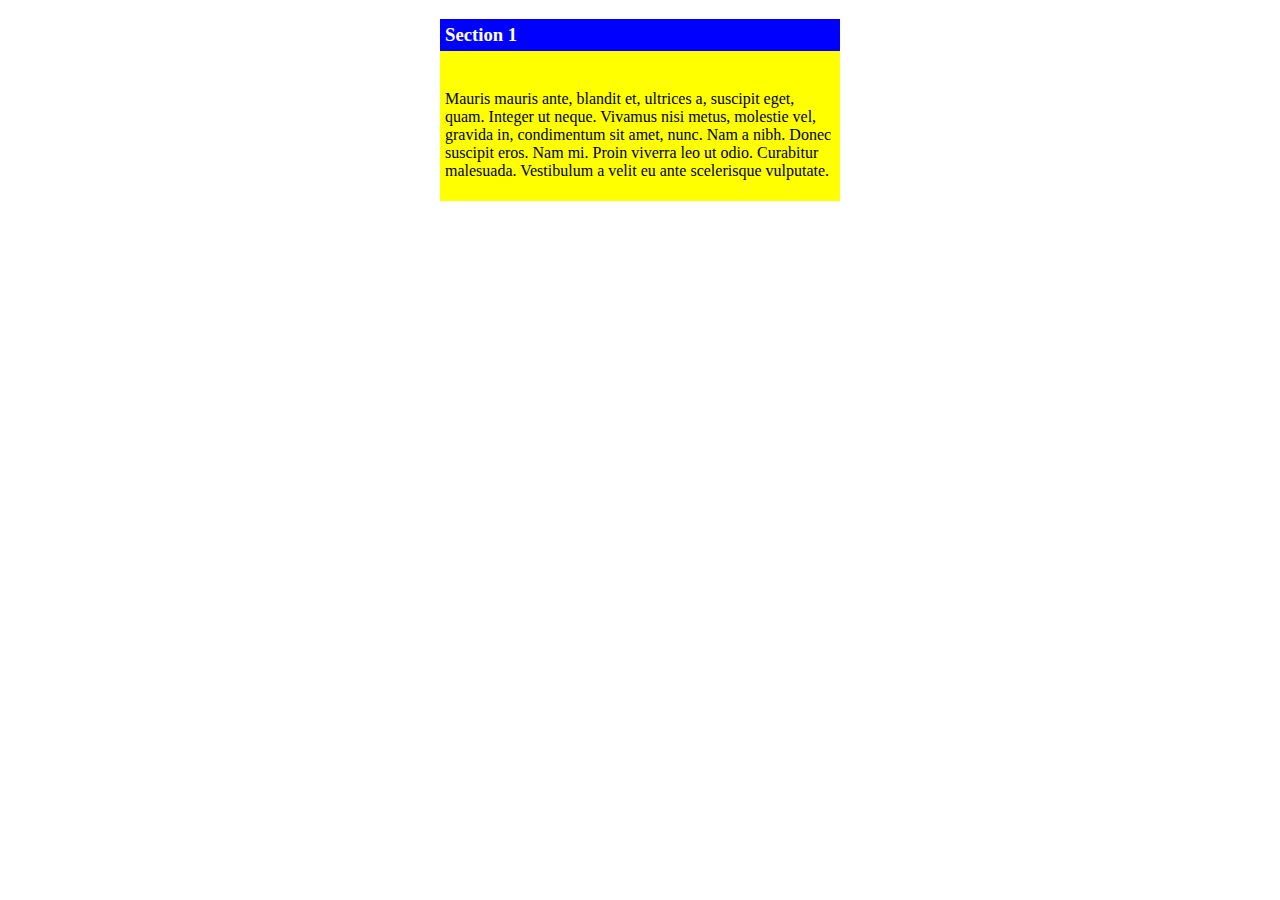
<file: ex7/index.html>
<!DOCTYPE html>
<html>
<head>
    <title>Exercise 7</title>
    <link rel="stylesheet" type="text/css" media="screen" href="main.css" />
 
</head>
<body>
    <div id="accordion">
        <h3 id="section-header">Section 1</h3>
        <div id="section">
            <p>
                Mauris mauris ante, blandit et, ultrices a, suscipit eget, quam. Integer
                ut neque. Vivamus nisi metus, molestie vel, gravida in, condimentum sit
                amet, nunc. Nam a nibh. Donec suscipit eros. Nam mi. Proin viverra leo ut
                odio. Curabitur malesuada. Vestibulum a velit eu ante scelerisque vulputate.
            </p>
        </div>
    </div>
    <script src="script.js"></script>
</body>
</html>
</file>
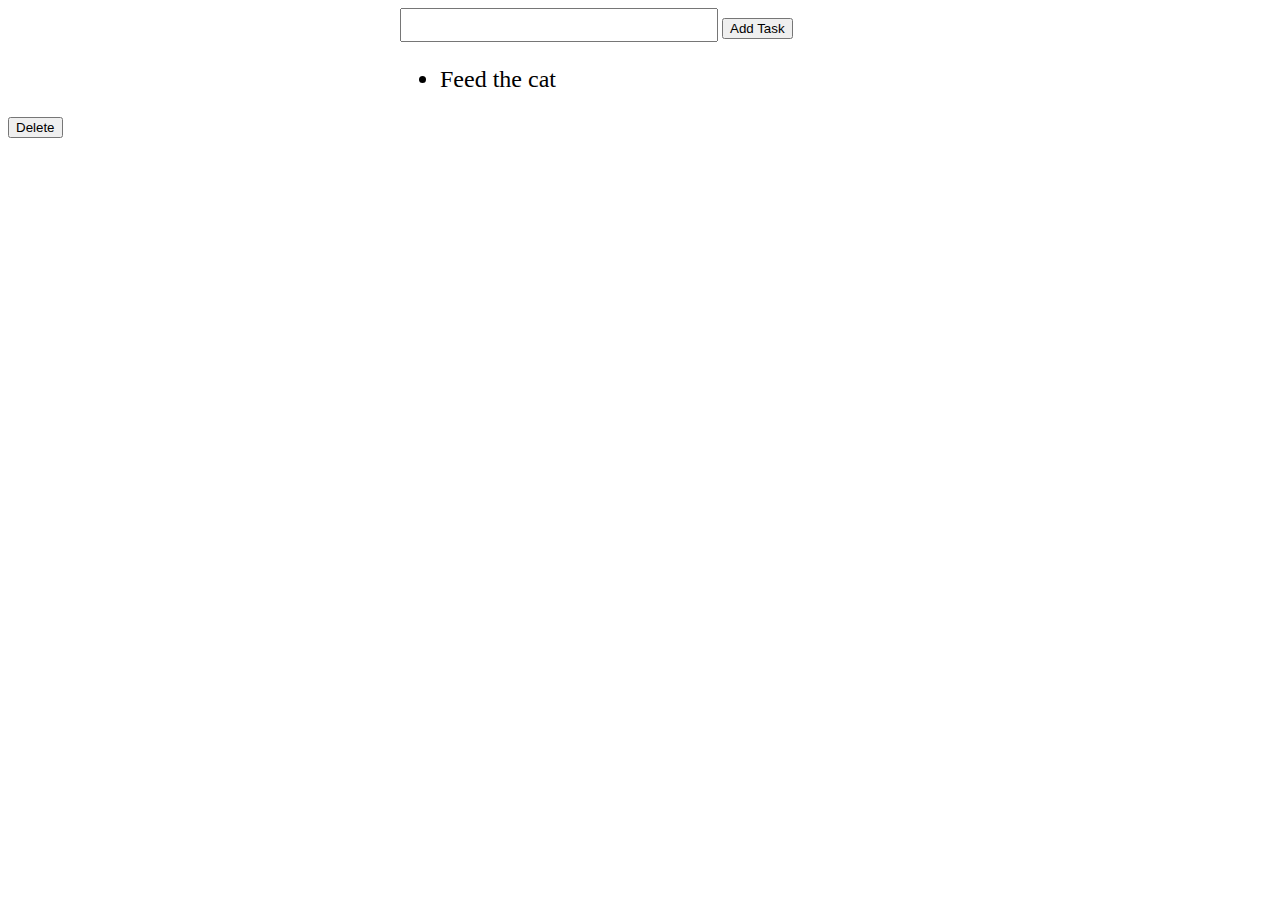
<file: ex8/index.html>
<!DOCTYPE html>
<html>

<head>
    <title>Exercise 8</title>
    <link rel="stylesheet" type="text/css" media="screen" href="main.css" />

</head>

<body>
    <div id="wrapper">
        <input id="description" type="text" name="description">
        <button id="add-button">Add Task</button>
        <ul id="todo-list">
            <li>Feed the cat</li>
        </ul>
    </div>
    <div id= 'buttons'>
        <button class='delete'>Delete</button>
    </div>
    <script src="script.js"></script>
</body>

</html>
</file>
<file: ex7/main.css>
#section-header {
    background-color: blue;
    color: white;
    padding: 5px;
} 

#accordion {
    width: 400px;
    background-color: yellow;
    margin: auto;
}

#section {
    padding: 5px;
}
</file>
<file: ex8/main.css>
#wrapper {
    max-width: 480px;
    margin: auto;
}
#description, #search, #todo-list {
    font-size: 1.5em;
}
/* Add a "checked" mark when clicked on */
ul li.checked {
    text-decoration: line-through;

  }
</file>
